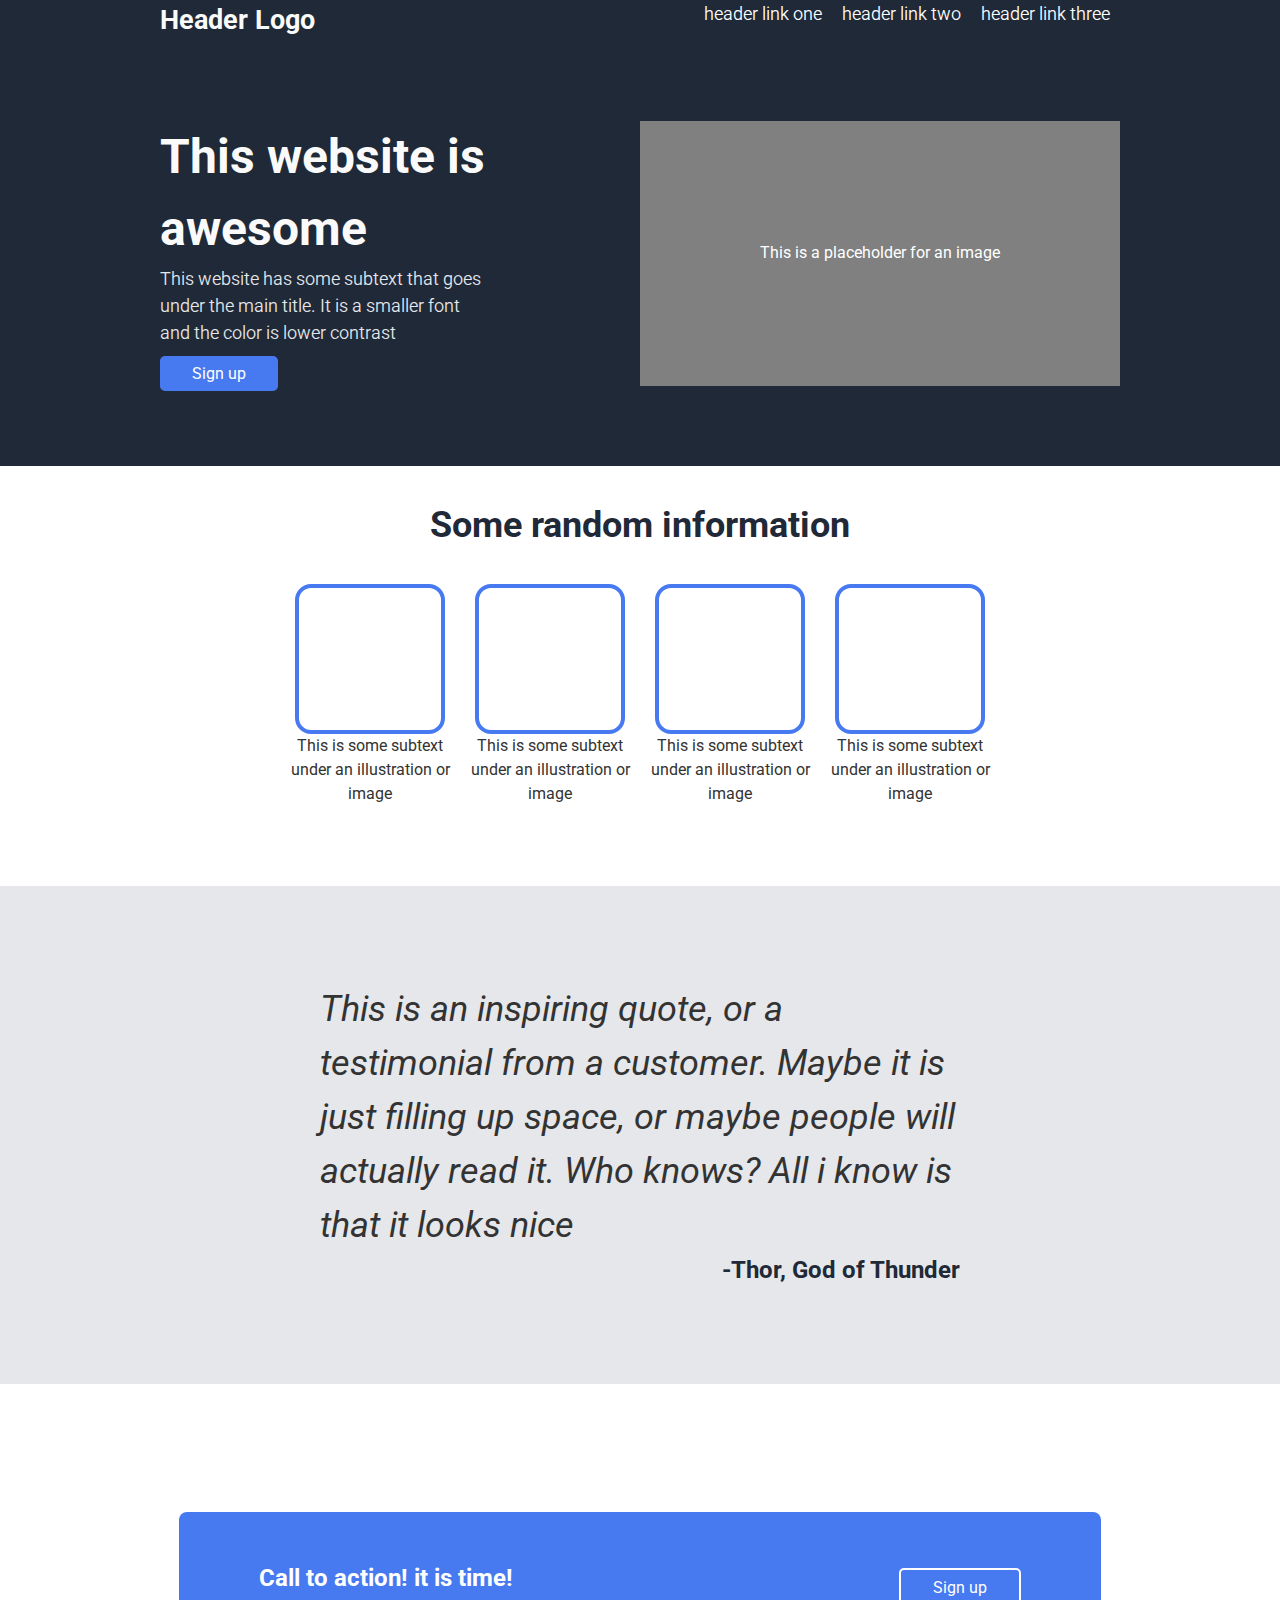
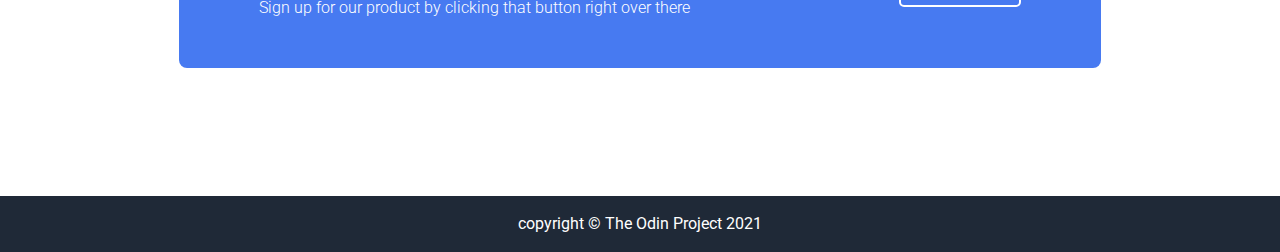
<file: index.html>
<!DOCTYPE html>
<html lang="en">
<head>
    <meta charset="UTF-8">
    <meta name="viewport" content="width=device-width, initial-scale=1.0">
    <title>Landing Page</title>
     <link rel="preconnect" href="https://fonts.googleapis.com">
    <link rel="preconnect" href="https://fonts.gstatic.com" crossorigin>
    <link
        href="https://fonts.googleapis.com/css2?family=Roboto:ital,wght@0,100;0,300;0,400;0,500;0,700;0,900;1,100;1,300;1,400;1,500;1,700;1,900&display=swap"
        rel="stylesheet">
    <link rel="stylesheet" href="Landing Page/Landingpage.css">
</head>
<body>
    <header>
        <nav>
            <div class="logo">
                <h2>Header Logo</h2>
            </div>
            <div class="menu">
                <ul>
                    <li><a href="#">header link one</a></li>
                    <li><a href="#">header link two</a></li>
                    <li><a href="#">header link three</a></li>
                </ul>
            </div>

        </nav>
        <div class="hero-section">
            <div class="hero-text">
                <h1>This website is awesome</h1>
                <p>This website has some subtext that goes under the main title. It is a smaller font and the color is
                    lower contrast </p>
                <div class="call-button">

                    <a href="#" class="button">Sign up</a>
                </div>
            </div>
            <div class="hero-placeholder">
                <p>This is a placeholder for an image</p>
            </div>
        </div>
    </header>
    <main>
        <div class="section-1">
            <h1>Some random information</h1>
            <div class="group-box">

                <div class="container">
                    <div class="blue-box"></div>
                    <p>This is some subtext under an  illustration or image</p>
                </div>
                <div class="container">
                    <div class="blue-box"></div>
                    <p>This is some subtext under an  illustration or image</p>
                </div>
                <div class="container">
                    <div class="blue-box"></div>
                    <p>This is some subtext under an  illustration or image</p>
                </div>
                <div class="container">
                    <div class="blue-box"></div>
                    <p>This is some subtext under an  illustration or image</p>
                </div>
            </div>
        </div>
        <div class="section-2">
            <div class="section-2 quote">
                <h2> <em>This is an inspiring quote, or a testimonial from a customer. Maybe it is just filling up
                        space, or
                        maybe people will actually read it. Who knows? All i know is that it looks nice</em></h2>
                <h3>-Thor, God of Thunder</h3>
            </div>

        </div>
        <div class="call-container">
            <div class="call">
                <div>
                    <h2>Call to action! it is time!</h2>
                    <p>Sign up for our product by clicking that button right over there</p>
                </div>
                <div class="call-button">
                    <a href="#" class="button button-border">Sign up</a>
                </div>
            </div>
        </div>
    </main>
    <footer>
        <p>copyright &copy; The Odin Project 2021</p>
    </footer>

</body>
</html>
</file>
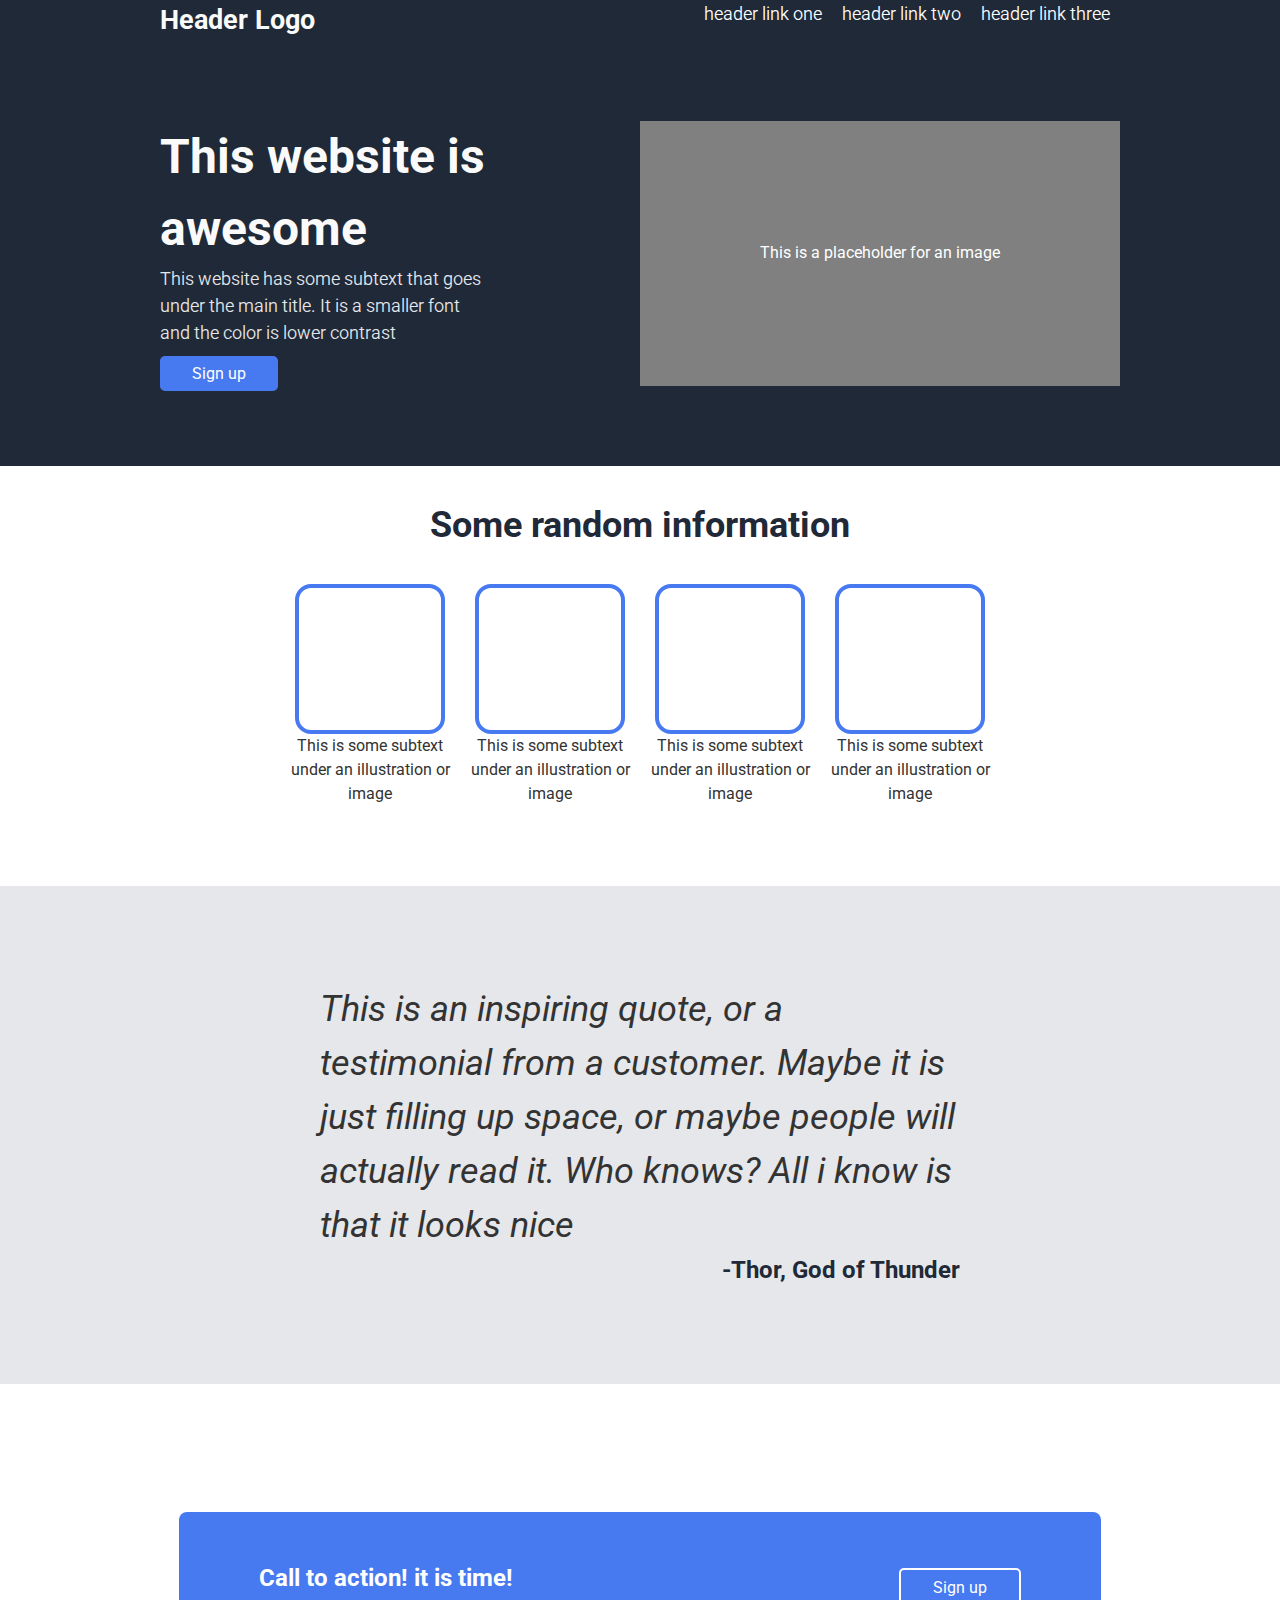
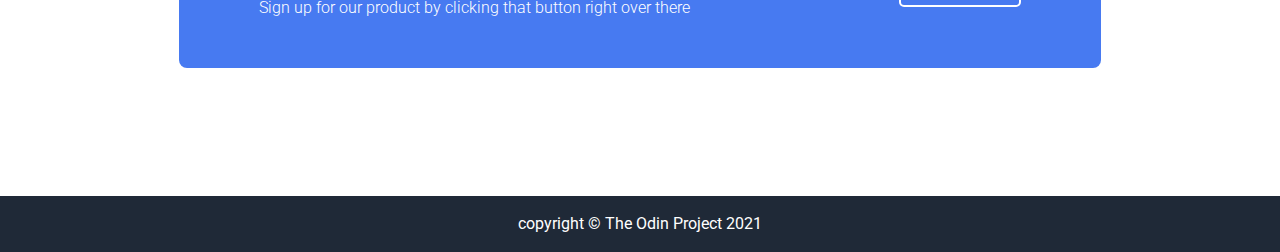
<file: Landing Page/Index.html>
<!DOCTYPE html>
<html lang="en">
<head>
    <meta charset="UTF-8">
    <meta name="viewport" content="width=device-width, initial-scale=1.0">
    <title>Landing Page</title>
     <link rel="preconnect" href="https://fonts.googleapis.com">
    <link rel="preconnect" href="https://fonts.gstatic.com" crossorigin>
    <link
        href="https://fonts.googleapis.com/css2?family=Roboto:ital,wght@0,100;0,300;0,400;0,500;0,700;0,900;1,100;1,300;1,400;1,500;1,700;1,900&display=swap"
        rel="stylesheet">
    <link rel="stylesheet" href="Landingpage.css">
</head>
<body>
    <header>
        <nav>
            <div class="logo">
                <h2>Header Logo</h2>
            </div>
            <div class="menu">
                <ul>
                    <li><a href="#">header link one</a></li>
                    <li><a href="#">header link two</a></li>
                    <li><a href="#">header link three</a></li>
                </ul>
            </div>

        </nav>
        <div class="hero-section">
            <div class="hero-text">
                <h1>This website is awesome</h1>
                <p>This website has some subtext that goes under the main title. It is a smaller font and the color is
                    lower contrast </p>
                <div class="call-button">

                    <a href="#" class="button">Sign up</a>
                </div>
            </div>
            <div class="hero-placeholder">
                <p>This is a placeholder for an image</p>
            </div>
        </div>
    </header>
    <main>
        <div class="section-1">
            <h1>Some random information</h1>
            <div class="group-box">

                <div class="container">
                    <div class="blue-box"></div>
                    <p>This is some subtext under an  illustration or image</p>
                </div>
                <div class="container">
                    <div class="blue-box"></div>
                    <p>This is some subtext under an  illustration or image</p>
                </div>
                <div class="container">
                    <div class="blue-box"></div>
                    <p>This is some subtext under an  illustration or image</p>
                </div>
                <div class="container">
                    <div class="blue-box"></div>
                    <p>This is some subtext under an  illustration or image</p>
                </div>
            </div>
        </div>
        <div class="section-2">
            <div class="section-2 quote">
                <h2> <em>This is an inspiring quote, or a testimonial from a customer. Maybe it is just filling up
                        space, or
                        maybe people will actually read it. Who knows? All i know is that it looks nice</em></h2>
                <h3>-Thor, God of Thunder</h3>
            </div>

        </div>
        <div class="call-container">
            <div class="call">
                <div>
                    <h2>Call to action! it is time!</h2>
                    <p>Sign up for our product by clicking that button right over there</p>
                </div>
                <div class="call-button">
                    <a href="#" class="button button-border">Sign up</a>
                </div>
            </div>
        </div>
    </main>
    <footer>
        <p>copyright &copy; The Odin Project 2021</p>
    </footer>

</body>
</html>
</file>
<file: Landing Page/Landingpage.css>
*,::after, ::before {
  box-sizing: border-box;
  margin: 0;
  padding: 0;
}

body{
  font-family: 'Roboto', sans-serif;
  font-size: 16px;
  line-height: 1.5;
  color: #333;
  /* padding: 0 10rem; */
}

a{
  text-decoration: none;
  color: white
}

.logo{
  font-size: 18px;
  color: #f9faf9;
}

header{
  background-color:#1f2937 ;
  color: white;
  padding: 0 10rem;
}

nav{
  display: flex;
  justify-content: space-between;
  
}

nav ul{
  display: flex;
  list-style: none;
}

nav ul li{
  margin: 0 10px;
  text-decoration: none;
  font-size: 18px;
  color: #e5e7eb;
  font-weight: 344;
}



div.hero-section{
  display: flex;
  padding: 5rem 0;
  justify-content: space-between;
}

.hero-text{
  width: 34%;
}

.hero-text h1{
  font-size: 48px;
  color: #f9faf9;
}

.hero-text p{
  font-size: 18px;
  color: #e5e7eb;
  font-weight: 344;
}

.hero-placeholder{
  width: 50%;
  background-color: grey;
}

.hero-placeholder p{
  display: flex;
  justify-content: center;
  align-items: center;
  height: 100%;
}
.section-1{
  padding-bottom: 5rem;
}

.section-1 h1{
text-align: center;
margin: 2rem 0;
font-size: 36px;
color: #1f2937;
}

.container{
  display: flex;
  flex-direction: column;
  width: 180px;
}

.group-box{
  display: flex;
  justify-content: center;
  margin: auto;
}
.blue-box{
  border:4px solid rgb(71, 122, 241);;
  margin: auto;
  border-radius: 16px;
  width: 150px;
  height: 150px;
}
.container>p{
  text-align: center;
}

.section-2{
  background-color: #e5e7eb;
  padding: 3rem 10rem 3rem 10rem;
}

.section-2 h1{
  text-align: center;
  margin: 2rem 0;
}

.quote h2{
  font-weight: 400;
}
.quote h3{
  display: flex;
  justify-content: end;
}
.call-container{
  background-color: white;
  display: flex;
  padding:5rem 3rem 5rem 3rem;
  width: 0%;
  justify-content: center;
  color: white;

}
.call{
  background-color: rgb(71, 122, 241);
   padding:3rem 5rem 3rem 5rem;
  display: flex;
  justify-content: space-between;
  width:0%;
  border-radius: 8px;
}

.button{
  background-color:rgb(71, 122, 241);
  padding: 48px 32px 32px 48px;
  border-radius: 8px;
  color: white;

}
.call-button{
  margin-top: 10px;
}

.button-border{
  border: 1px solid white;
}

footer{
  background-color: #1f2937;
  color: white;
  text-align: center;
  padding:1rem 0px;
}

.section-2{
    background-color: #e5e7eb;
    padding: 3rem 10rem 3rem 10rem;
}

.section-2 h1{
    text-align: center;
    margin: 2rem 0;
}

.quote h2{
  font-style: italic;
  font-weight: 396;
    font-size: 36px;
}
.quote h3{
    display: flex;
    justify-content: end;
    color: #1f2937;
    font-size: 24px;
    font-weight: bold;
}
.call-container{
    background-color: white;
    display: flex;
    padding:8rem 4rem 8rem 4rem;
    width: 100%;
    justify-content: center;
    color: white;

}
.call{
    background-color: rgb(71, 122, 241);
     padding:4rem rem 3rem 5rem;
    display: flex;
    justify-content: space-between;
    width: 80%;
}

.call p{
  font-weight: 300;
}
.button{
    background-color:rgb(71, 122, 241);
    padding: 8px 32px 8px 32px;
    border-radius: 5px;
    color: white;

}
.call-button{
    margin-top: 16px;
}

.button-border{
    border: 2px solid white;
}

footer{
    background-color: #1f2937;
    color: white;
    text-align: center;
    padding:1rem 0px;
}
</file>
